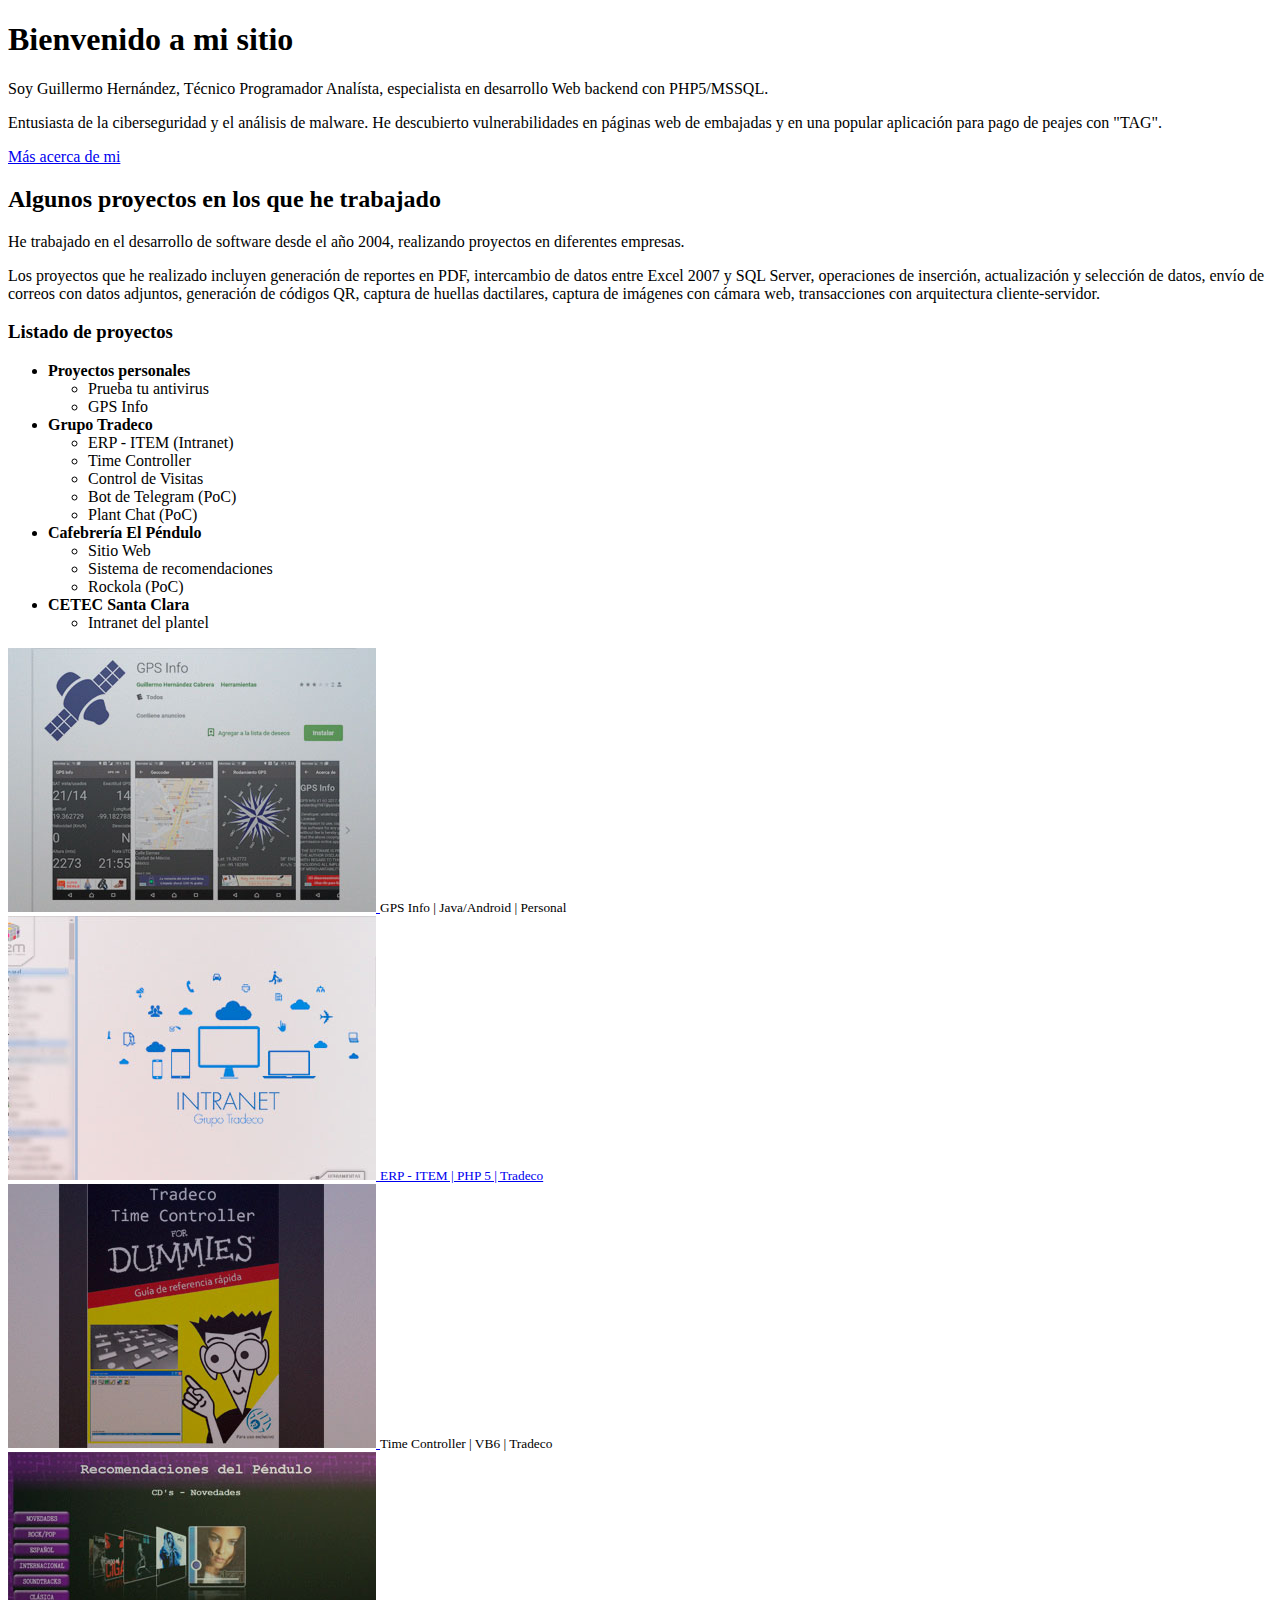
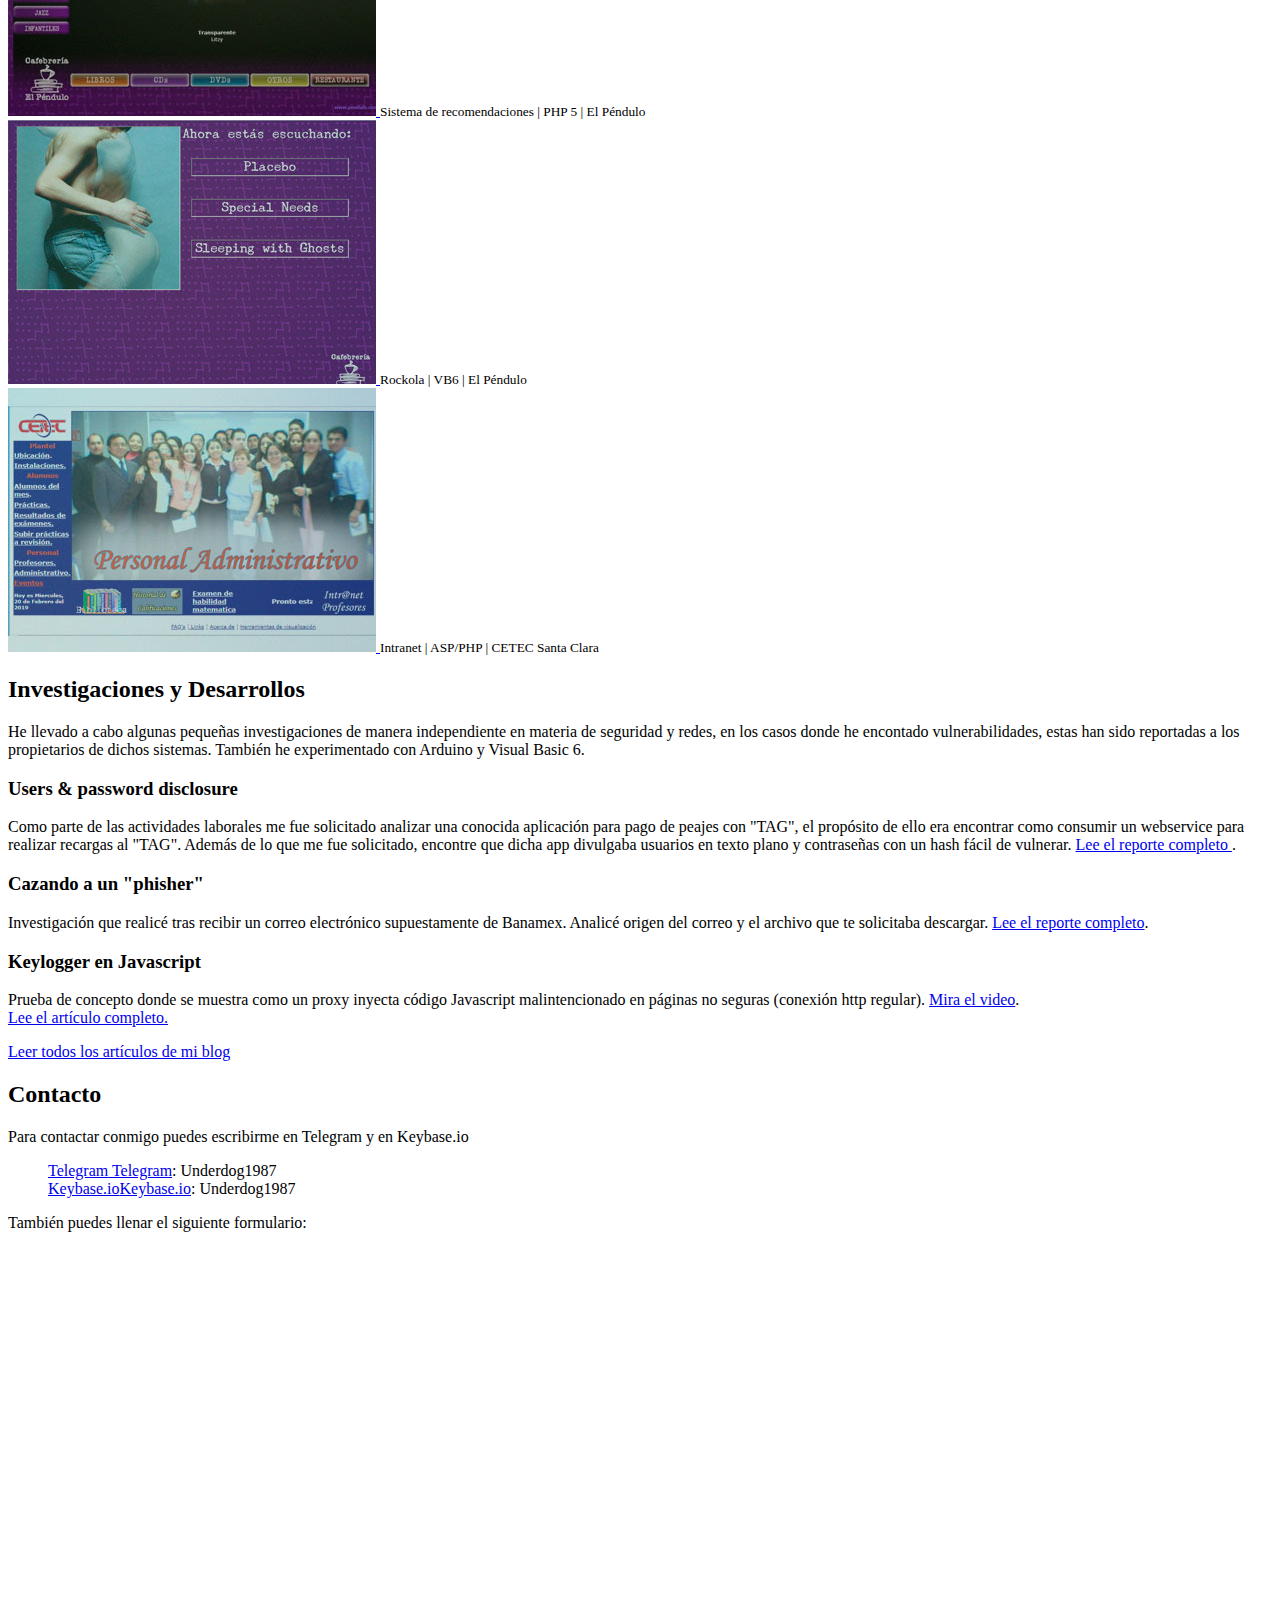
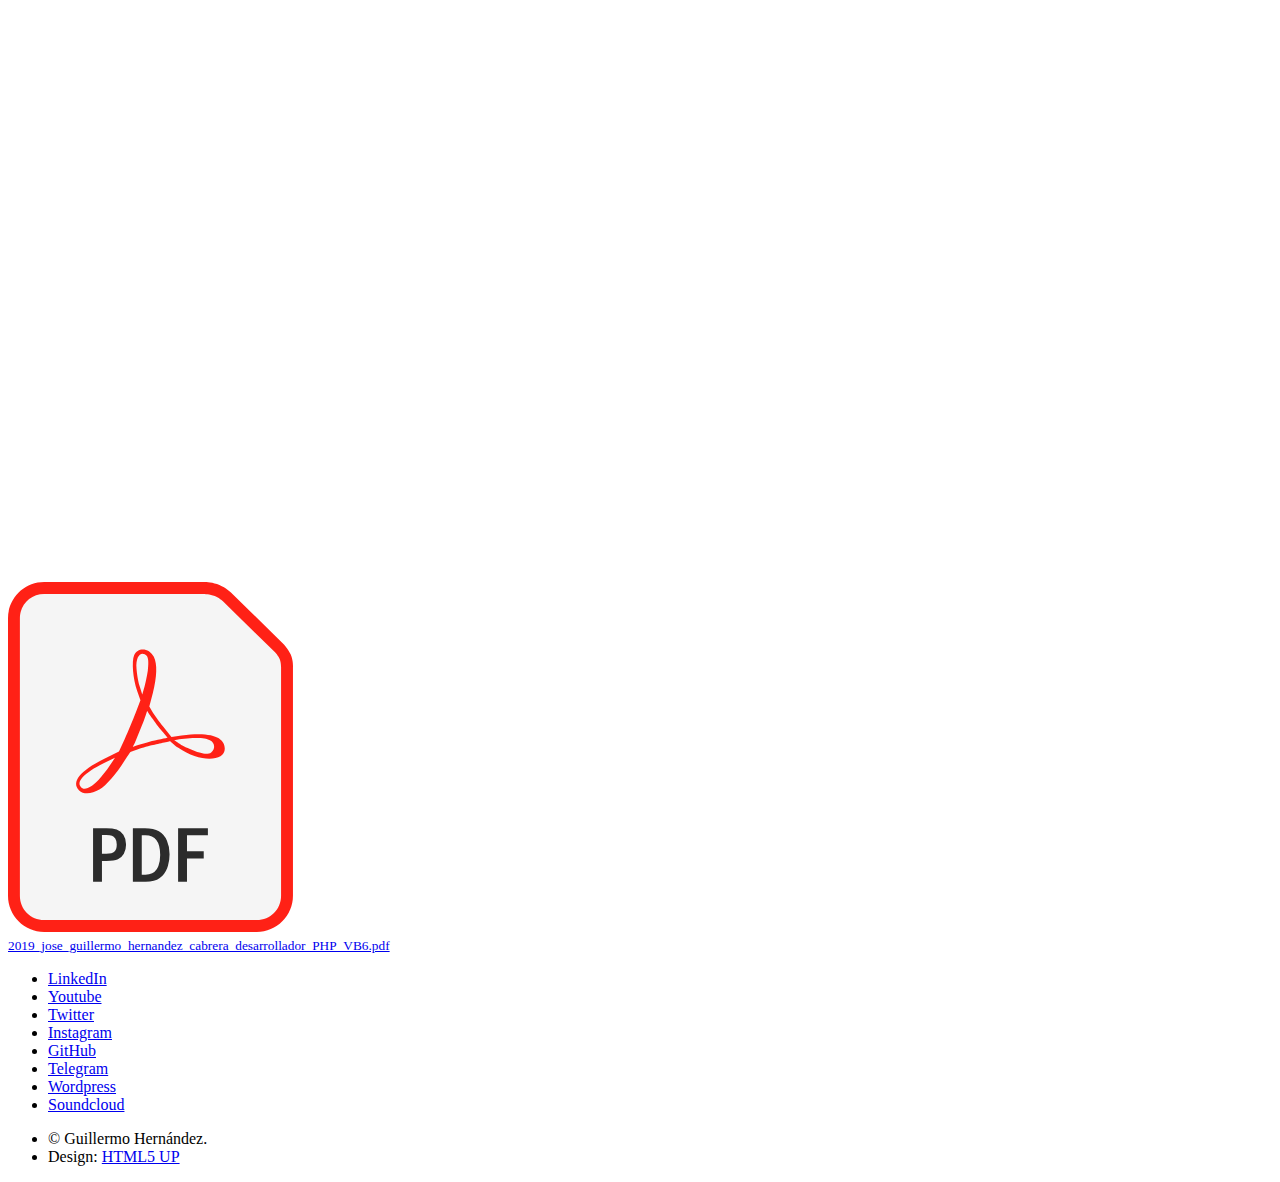
<file: index.html>
<!DOCTYPE HTML>
<!--
Tessellate by HTML5 UP
html5up.net | @ajlkn
Free for personal and commercial use under the CCA 3.0 license (html5up.net/license)
-->

<html lang="es-MX" prefix="og: http://ogp.me/ns#">
	<head>
		<title>José Guillermo Hernández | PHP backend developer</title>
		<meta charset="utf-8" />
		<meta name="viewport" content="width=device-width, initial-scale=1, user-scalable=no" />
		<link rel="stylesheet" href="https://underdog1987.keybase.pub/assets/css/main.css" />
		<meta name="author" content="underdog1987" />
		<link rel="autor" type="text/plain" href="https://underdog1987.keybase.pub/humans.txt" />

		<!--[if IE]>
		<meta http-equiv="X-UA-Compatible" content="IE=edge,chrome=1" />
		<![endif]-->

		<meta name="apple-mobile-web-app-capable" content="yes" />
		<meta name="apple-mobile-web-app-status-bar-style" content="black-translucent" />
		<link rel="apple-touch-startup-image" href="https://underdog1987.keybase.pub/images/startup.png">
		<link rel="apple-touch-icon" href="https://underdog1987.keybase.pub/images/favicon192.png" />
		<link rel="shortcut icon" type="image/png" href="https://underdog1987.keybase.pub/images/favicon192.png" />
		<link rel="shortcut icon" type="image/x-icon" href="https://underdog1987.keybase.pub/images/favicon.ico" />

		<meta name="description" content="José Guillermo Hernández | PHP backend developer">
		<meta name="keywords" content="PHP, Laravel, VB6, Visual Basic 6, Programación, Ciberseguridad, DevOps">

		<meta property="og:url" content="https://underdog1987.keybase.pub/" />
		<meta property="og:type" content="website" />
		<meta property="og:title" content="José Guillermo Hernández | PHP Backend developer" />
		<meta property="og:description" content="Técnico Programador Analísta, especialista en desarrollo Web con PHP." />
		<meta property="og:image" content="https://underdog1987.keybase.pub/images/thumb.png" />
		<meta property="og:image:type" content="image/png"/>
		<meta property="og:image:width" content="1305"/>
		<meta property="og:image:height" content="650"/>
	

	</head>

<body class="is-preload">
	<section id="header" class="dark">
		<header>
			<h1>Bienvenido a mi sitio</h1>
			<p>Soy Guillermo Hernández, Técnico Programador Analísta, especialista en desarrollo Web backend con PHP5/MSSQL.</p>
			<p>Entusiasta de la ciberseguridad y el análisis de malware. He descubierto vulnerabilidades en páginas 
				web de embajadas y en una popular aplicación para pago de peajes con &quot;TAG&quot;.
			</p>
		</header>
		<footer>
			<a href="#second" class="button scrolly">Más acerca de mi</a>
		</footer>
	</section>
	<section id="second" class="main">
		<header>
			<div class="container">
				<h2>Algunos proyectos en los que he trabajado</h2>
				<p>He trabajado en el desarrollo de software desde el año 2004, realizando proyectos en diferentes empresas.</p>
				<p>Los proyectos que he realizado incluyen generación de reportes en PDF, intercambio de datos entre Excel 2007 y SQL Server, 
					operaciones de inserción, actualización y selección de datos, envío de correos con datos adjuntos, generación 
					de códigos QR, captura de huellas dactilares, captura de imágenes con cámara web, transacciones con arquitectura
					cliente-servidor.
				</p>
			</div>
		</header>
		<div class="content dark style2">
			<div class="container">
				<div class="row">
					<div class="col-4 col-12-narrow">
						<section>
							<h3>Listado de proyectos</h3>
								<ul>
									<li>
										<strong>Proyectos personales</strong>
										<ul>
											<li>Prueba tu antivirus</li>
											<li>GPS Info</li>
										</ul>
									</li>
									<li>
										<strong>Grupo Tradeco</strong>
										<ul>
											<li>ERP - ITEM (Intranet)</li>
											<li>Time Controller</li>
											<li>Control de Visitas</li>
											<li>Bot de Telegram (PoC)</li>
											<li>Plant Chat (PoC)</li>
										</ul>
									</li>
									<li>
										<strong>Cafebrería El Péndulo</strong>
										<ul>
											<li>Sitio Web</li>
											<li>Sistema de recomendaciones</li>
											<li>Rockola (PoC)</li>
										</ul>
									</li>
									<li>
										<strong>CETEC Santa Clara</strong>
										<ul>
											<li>Intranet del plantel</li>
										</ul>
									</li>
								</ul>
							</section>
						</div>
						<div class="col-8 col-12-narrow">
							<div class="row">
								<div class="col-6">
									<a href="https://play.google.com/store/apps/details?id=com.underdog1987.gpstest" target="_blank" class="image fit">
										<img src="images/pic01.jpg" alt="GPS Info" />
									</a>
									<small class="text-small">GPS Info | Java/Android | Personal</small>
								</div>
								<div class="col-6">
									<a href="#" class="image fit">
										<img src="images/pic02.jpg" alt="" />
										<small class="text-small">ERP - ITEM | PHP 5 | Tradeco</small>
									</a>
								</div>
								<div class="col-6">
									<a href="#" class="image fit">
										<img src="images/pic03.jpg" alt="" />
									</a>
									<small class="text-small">Time Controller | VB6 | Tradeco</small>
								</div>
								<div class="col-6">
									<a href="#" class="image fit">
										<img src="images/pic04.jpg" alt="" />
									</a>
									<small class="text-small">Sistema de recomendaciones | PHP 5 | El Péndulo</small>
								</div>
								<div class="col-6">
									<a href="#" class="image fit">
										<img src="images/pic05.jpg" alt="" />
									</a>
									<small class="text-small">Rockola | VB6 | El Péndulo</small>
								</div>
								<div class="col-6">
									<a href="#" class="image fit">
										<img src="images/pic06.jpg" alt="" />
									</a>
									<small class="text-small">Intranet | ASP/PHP | CETEC Santa Clara</small>
								</div>
							</div>
						</div>
					</div>
				</div>
			</div>
		</section>

		<section id="first" class="main">
			<header>
				<div class="container">
					<h2>Investigaciones y Desarrollos</h2>
					<p>He llevado a cabo algunas pequeñas investigaciones de manera independiente en materia de seguridad y redes, en los casos donde
						he encontado vulnerabilidades, estas han sido reportadas a los propietarios de dichos sistemas. También he experimentado con Arduino y Visual Basic 6.
					</p>
				</div>
			</header>
			<div class="content dark style1 featured">
				<div class="container">
					<div class="row">
						<div class="col-4 col-12-narrow">
							<section>
								<span class="feature-icon"><span class="icon fa-unlock"></span></span>
								<header>
									<h3>Users &amp; password disclosure</h3>
								</header>
								<p>Como parte de las actividades laborales me fue solicitado analizar una conocida aplicación para pago de peajes con "TAG", el propósito de ello
									era encontrar como consumir un webservice para realizar recargas al "TAG". Además de lo que me fue solicitado, encontre que dicha app
									divulgaba usuarios en texto plano y contraseñas con un hash fácil de vulnerar. 
									<a href="assets/Users-Passwords-Disclosure.pdf" target="_blank">Lee el reporte
									completo </a>.
								</p>
							</section>
						</div>
						<div class="col-4 col-12-narrow">
							<section>
								<span class="feature-icon"><span class="icon fa-user-secret"></span></span>
								<header>
									<h3>Cazando a un "phisher"</h3>
								</header>
								<p>Investigación que realicé tras recibir un correo electrónico supuestamente de Banamex. Analicé 
									origen del correo y el archivo que te solicitaba descargar. 
									<a href="https://underdog1987.wordpress.com/2015/11/09/cazando-a-un-phisher/" target="_blank">Lee el reporte
									completo</a>.
								</p>
							</section>
						</div>
						<div class="col-4 col-12-narrow">
							<section>
								<span class="feature-icon"><span class="icon fa fa-keyboard-o"></span></span>
								<header>
									<h3>Keylogger en Javascript</h3>
								</header>
								<p>Prueba de concepto donde se muestra como un proxy inyecta código Javascript malintencionado
									en páginas no seguras (conexión http regular).
									<a href="https://www.youtube.com/watch?v=36hV62d8uww" target="_blank">Mira el video</a>.<br />
									<a href="https://underdog1987.wordpress.com/2018/02/25/keylogger-en-javascript/" target="_blank">Lee el artículo
									completo.</a>
								</p>
							</section>
						</div>
						<div class="col-12">
							<footer>
								<a href="https://underdog1987.wordpress.com" target="_blank" class="button scrolly">Leer todos los artículos de mi blog</a>
							</footer>
						</div>
					</div>
				</div>
			</div>
		</section>
		<section id="fourth" class="main">
			<header>
				<div class="container">
					<h2>Contacto</h2>
					<p>Para contactar conmigo puedes escribirme en Telegram y en Keybase.io</p>
					<ul>
						<li style="list-style: none;">
							<a href="https://t.me/underdog1987" target="_blank" class="icon fa-telegram"><span class="label">Telegram</span> Telegram</a>: Underdog1987
						</li>
						<li style="list-style: none;">
							<a href="https://keybase.io/underdog1987" target="_blank" class="icon fab fa-keybase"><span class="label">Keybase.io</span>Keybase.io</a>: Underdog1987
						</li>                                                    
					</ul>
					<p>También puedes llenar el siguiente formulario:</p>
				</div>
			</header>
			<div class="content style4 featured">
				<div class="container medium">
					<iframe src="https://docs.google.com/forms/d/e/1FAIpQLScX4XcLVbdLkfteW_n4bnro18y3xjeP7Vy6vuj51WLAEKNlKw/viewform?embedded=true" width="640" height="930" frameborder="0" marginheight="0" marginwidth="0">Loading...</iframe>
				</div> 
			<div>
			<a href="assets/2019_jose_guillermo_hernandez_cabrera_desarrollador_PHP_VB6.pdf" target="_blank">
				<div class="cv-container">
					<img src="images/PDF_file_icon.svg" class="word-icon" />
				</div>
				<div>
					<small class="text-small">2019_jose_guillermo_hernandez_cabrera_desarrollador_PHP_VB6.pdf</small>
				</div>
			</a>	
		</section>
		<section id="footer">
			<ul class="icons">
				<li><a href="https://linkedin.com/in/jghernandezc" target="_blank" class="icon fa-linkedin"><span class="label">LinkedIn</span></a></li>
				<li><a href="https://youtube.com/user/underdog1987" target="_blank" class="icon fa-youtube"><span class="label">Youtube</span></a></li>
				<li><a href="https://twitter.com/underdog1987" target="_blank" class="icon fa-twitter"><span class="label">Twitter</span></a></li>
				<li><a href="https://instagram.com/underdog1987" target="_blank" class="icon fa-instagram"><span class="label">Instagram</span></a></li>
				<li><a href="https://github.com/underdog1987" target="_blank" class="icon fa-github"><span class="label">GitHub</span></a></li>
				<li><a href="https://t.me/underdog1987" target="_blank" class="icon fa-telegram"><span class="label">Telegram</span></a></li>
				<li><a href="https://underdog1987.wordpress.com" target="_blank" class="icon fa-wordpress"><span class="label">Wordpress</span></a></li>
				<li><a href="https://soundcloud.com/underdog1987" target="_blank" class="icon fa-soundcloud"><span class="label">Soundcloud</span></a></li>
			</ul>
			<div class="copyright">
				<ul class="menu">
					<li>&copy; Guillermo Hernández.</li><li>Design: <a href="http://html5up.net">HTML5 UP</a></li>
				</ul>
			</div>
		</section>
		<script src="assets/js/jquery.min.js"></script>
		<script src="assets/js/jquery.scrolly.min.js"></script>
		<script src="assets/js/browser.min.js"></script>
		<script src="assets/js/breakpoints.min.js"></script>
		<script src="assets/js/util.js"></script>
		<script src="assets/js/main.js"></script>
	</body>
</html>
</file>
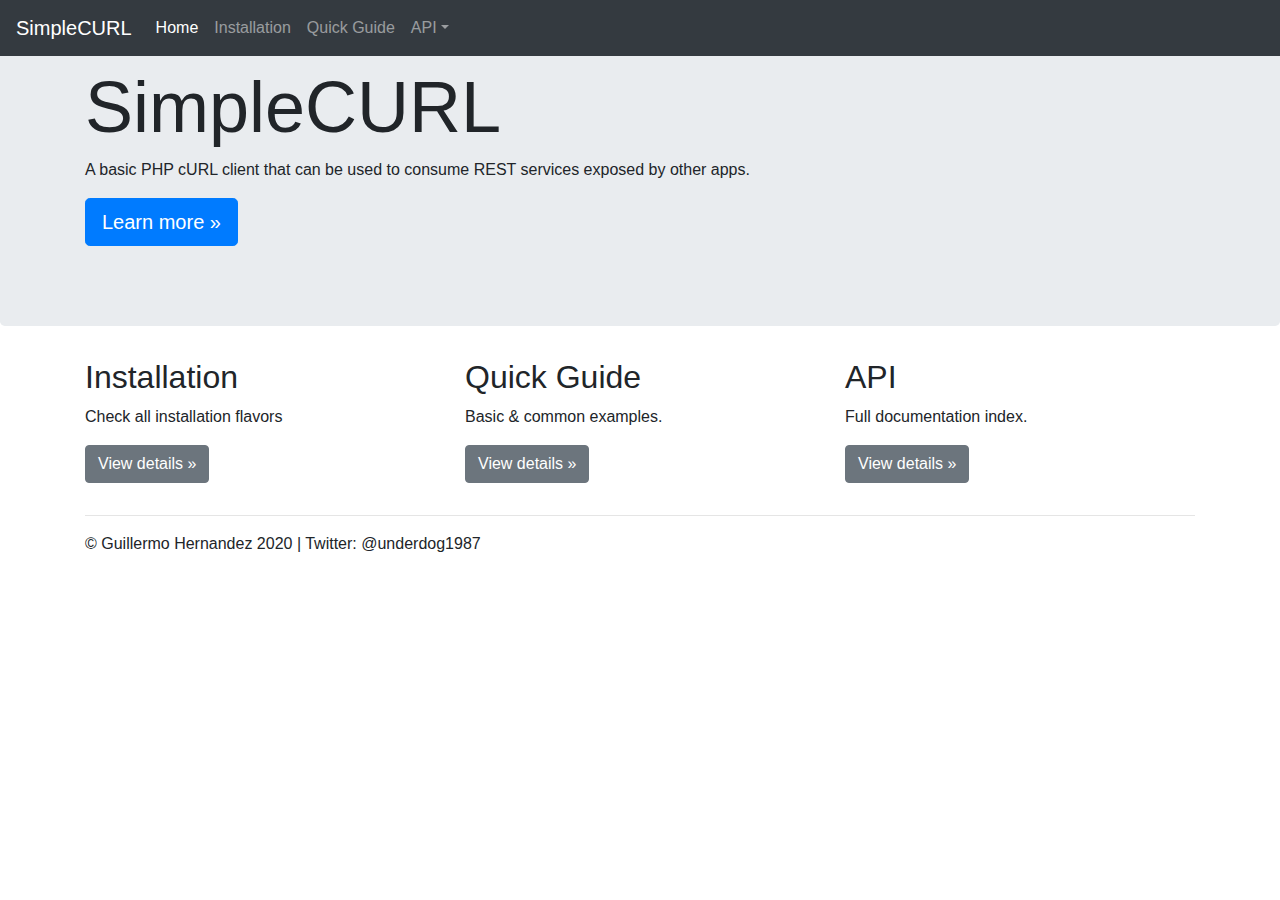
<file: projects/simple-curl/index.html>
<html lang="en-US" prefix="og: http://ogp.me/ns#">
   <head>
      <title>SimpleCURL - A basic PHP cURL client</title>
		<meta charset="utf-8" />
		<meta name="viewport" content="width=device-width, initial-scale=1, user-scalable=no" />
		<meta name="author" content="underdog1987" />
      <link rel="autor" type="text/plain" href="https://underdog1987.keybase.pub/humans.txt" />
      <!--[if IE]>
		<meta http-equiv="X-UA-Compatible" content="IE=edge,chrome=1" />
		<![endif]-->

		<meta name="apple-mobile-web-app-capable" content="yes" />
		<meta name="apple-mobile-web-app-status-bar-style" content="black-translucent" />
		<link rel="apple-touch-startup-image" href="https://underdog1987.keybase.pub/images/simple-curl-startup.png">
		<link rel="apple-touch-icon" href="https://underdog1987.keybase.pub/images/simple-curl-favicon192.png" />
		<link rel="shortcut icon" type="image/png" href="https://underdog1987.keybase.pub/images/simple-curl-favicon192.png" />
		<link rel="shortcut icon" type="image/x-icon" href="https://underdog1987.keybase.pub/images/simple-curl-favicon.ico" />

		<meta name="description" content="SimpleCURL - A basic PHP cURL client that can be used to consume REST services exposed by other apps">
		<meta name="keywords" content="PHP, Laravel, cURL, composer, packagist">

		<meta property="og:url" content="https://underdog1987.keybase.pub/projects/simple-curl" />
		<meta property="og:type" content="website" />
		<meta property="og:title" content="SimpleCURL - A basic PHP cURL client" />
		<meta property="og:description" content="A basic PHP cURL client that can be used to consume REST services exposed by other apps" />
		<meta property="og:image" content="https://underdog1987.keybase.pub/images/simple-curl-thumb.png" />
		<meta property="og:image:type" content="image/png"/>
		<meta property="og:image:width" content="1313"/>
		<meta property="og:image:height" content="650"/>

      <link rel="stylesheet" href="https://stackpath.bootstrapcdn.com/bootstrap/4.3.1/css/bootstrap.min.css" integrity="sha384-ggOyR0iXCbMQv3Xipma34MD+dH/1fQ784/j6cY/iJTQUOhcWr7x9JvoRxT2MZw1T" crossorigin="anonymous">
   </head>
   <body>
      <nav class="navbar navbar-expand-md navbar-dark fixed-top bg-dark">
         <a class="navbar-brand" href="#">SimpleCURL</a>
         <button class="navbar-toggler" type="button" data-toggle="collapse" data-target="#navbarsExampleDefault" aria-controls="navbarsExampleDefault" aria-expanded="false" aria-label="Toggle navigation">
            <span class="navbar-toggler-icon"></span>
         </button>
   
         <div class="collapse navbar-collapse" id="navbarsExampleDefault">
            <ul class="navbar-nav mr-auto">
               <li class="nav-item active">
                  <a class="nav-link" href="https://underdog1987.keybase.pub/projects/simple-curl">Home <span class="sr-only">(current)</span></a>
               </li>
               <li class="nav-item">
                  <a class="nav-link" href="https://underdog1987.keybase.pub/projects/simple-curl/install.html">Installation</a>
               </li>
               <li class="nav-item">
                  <a class="nav-link" href="https://underdog1987.keybase.pub/projects/simple-curl/quick-guide.html">Quick Guide</a>
               </li>
               <li class="nav-item dropdown">
                  <a class="nav-link dropdown-toggle" href="http://example.com" id="dropdown01" data-toggle="dropdown" aria-haspopup="true" aria-expanded="false">API</a>
                  <div class="dropdown-menu" aria-labelledby="dropdown01">
                     <a class="dropdown-item" href="https://underdog1987.keybase.pub/projects/simple-curl/SimpleCURL.html">SimpleCURL</a>
                     <a class="dropdown-item" href="https://underdog1987.keybase.pub/projects/simple-curl/CURLResponse.html">CURLResponse</a>
                  </div>
               </li>
            </ul>
         </div>
      </nav>
      <main role="main">
         <!-- Main jumbotron for a primary marketing message or call to action -->
         <div class="jumbotron">
            <div class="container">
            <h1 class="display-3">SimpleCURL</h1>
            <p>A basic PHP cURL client that can be used to consume REST services exposed by other apps.</p>
            <p><a class="btn btn-primary btn-lg" href="https://underdog1987.keybase.pub/projects/simple-curl/quick-guide.html" role="button">Learn more &raquo;</a></p>
            </div>
         </div>
   
         <div class="container">
            <!-- Example row of columns -->
            <div class="row">
            <div class="col-md-4">
               <h2>Installation</h2>
               <p>Check all installation flavors</p>
               <p><a class="btn btn-secondary" href="https://underdog1987.keybase.pub/projects/simple-curl/install.html" role="button">View details &raquo;</a></p>
            </div>
            <div class="col-md-4">
               <h2>Quick Guide</h2>
               <p>Basic &amp; common examples. </p>
               <p><a class="btn btn-secondary" href="https://underdog1987.keybase.pub/projects/simple-curl/quick-guide.html" role="button">View details &raquo;</a></p>
            </div>
            <div class="col-md-4">
               <h2>API</h2>
               <p>Full documentation index.</p>
               <p><a class="btn btn-secondary" href="https://underdog1987.keybase.pub/projects/simple-curl/API.html" role="button">View details &raquo;</a></p>
            </div>
            </div>
   
            <hr>
   
         </div> <!-- /container -->
   
      </main>
   
      <footer class="container">
         <p>&copy; Guillermo Hernandez 2020 | Twitter: @underdog1987</p>
      </footer>



      <script src="https://code.jquery.com/jquery-3.3.1.slim.min.js" integrity="sha384-q8i/X+965DzO0rT7abK41JStQIAqVgRVzpbzo5smXKp4YfRvH+8abtTE1Pi6jizo" crossorigin="anonymous"></script>
      <script src="https://cdnjs.cloudflare.com/ajax/libs/popper.js/1.14.7/umd/popper.min.js" integrity="sha384-UO2eT0CpHqdSJQ6hJty5KVphtPhzWj9WO1clHTMGa3JDZwrnQq4sF86dIHNDz0W1" crossorigin="anonymous"></script>
      <script src="https://stackpath.bootstrapcdn.com/bootstrap/4.3.1/js/bootstrap.min.js" integrity="sha384-JjSmVgyd0p3pXB1rRibZUAYoIIy6OrQ6VrjIEaFf/nJGzIxFDsf4x0xIM+B07jRM" crossorigin="anonymous"></script>
   </body>
</html>
</file>
